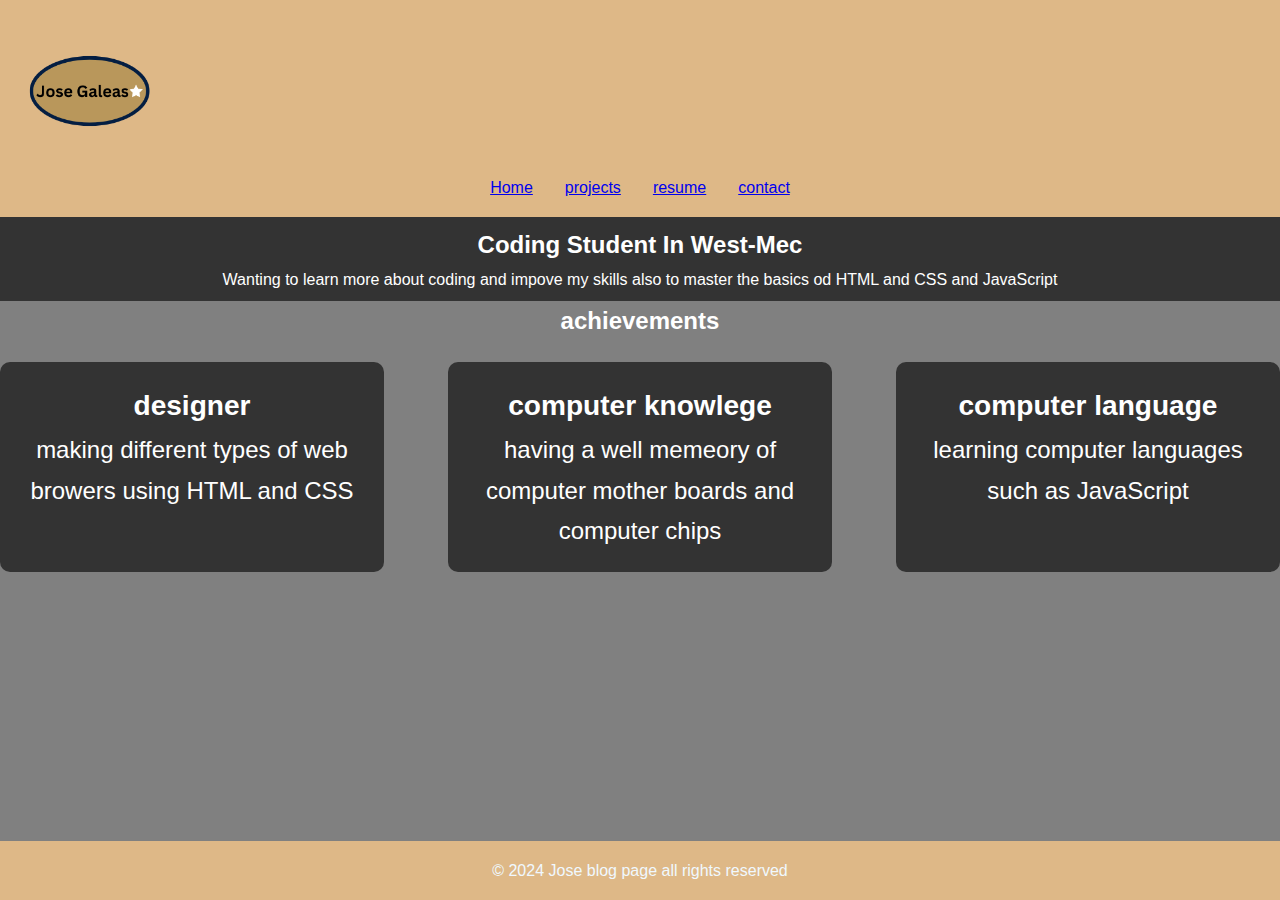
<file: index.html>
<!DOCTYPE html>
<html lang="en">
<head>
    <meta charset="UTF-8">
    <meta name="viewport" content="width=device-width, initial-scale=1.0">
    <title>Document</title>
    <link rel="preconnect" href="https://fonts.googleapis.com">
<link rel="preconnect" href="https://fonts.gstatic.com" crossorigin>
<link href="https://fonts.googleapis.com/css2?family=Roboto+Mono:ital,wght@0,100..700;1,100..700&family=Sedan:ital@0;1&display=swap" rel="stylesheet">

    <link rel="stylesheet" href="homepage.css">
</head>
<body>
        <header>
        <img src="Logo.png" width="150px" height="150px">
        <ul class="nav-links">
            <li><a href="homepage.html">Home</a></li>
            <li><a href="projects.html">projects</a></li>
            <li><a href="resume.html">resume</a></li>
            <li><a href="contact.html">contact</a></li>

        </ul>
    </nav>
</header>
<div class="featured-content">
    <h2>Coding Student In West-Mec</h2>
    <p>Wanting to learn more about coding and impove my skills also to master the basics od HTML and CSS and JavaScript</p>
        </div>
    <section>
    <section class="work-posts">
        <h2>achievements</h2>
   </section>
   <div class="posts-flexbox">
                
    <article class="post">
        <h3>designer</h3>
        <p>making different types of web browers using HTML and CSS</p>
    
    </article>
    <article class="post">
        <h3>computer knowlege </h3>
        <p>having a well memeory of computer mother boards and computer chips   </p>
    
    </article> <article class="post">
        <h3>computer language</h3>
        <p> learning computer languages such as JavaScript 
        

        </p>
    
    </article>
    </div>

<footer>
    <p>&copy 2024 Jose blog page all rights reserved  </p>
</footer>
</body>
</html>
</file>
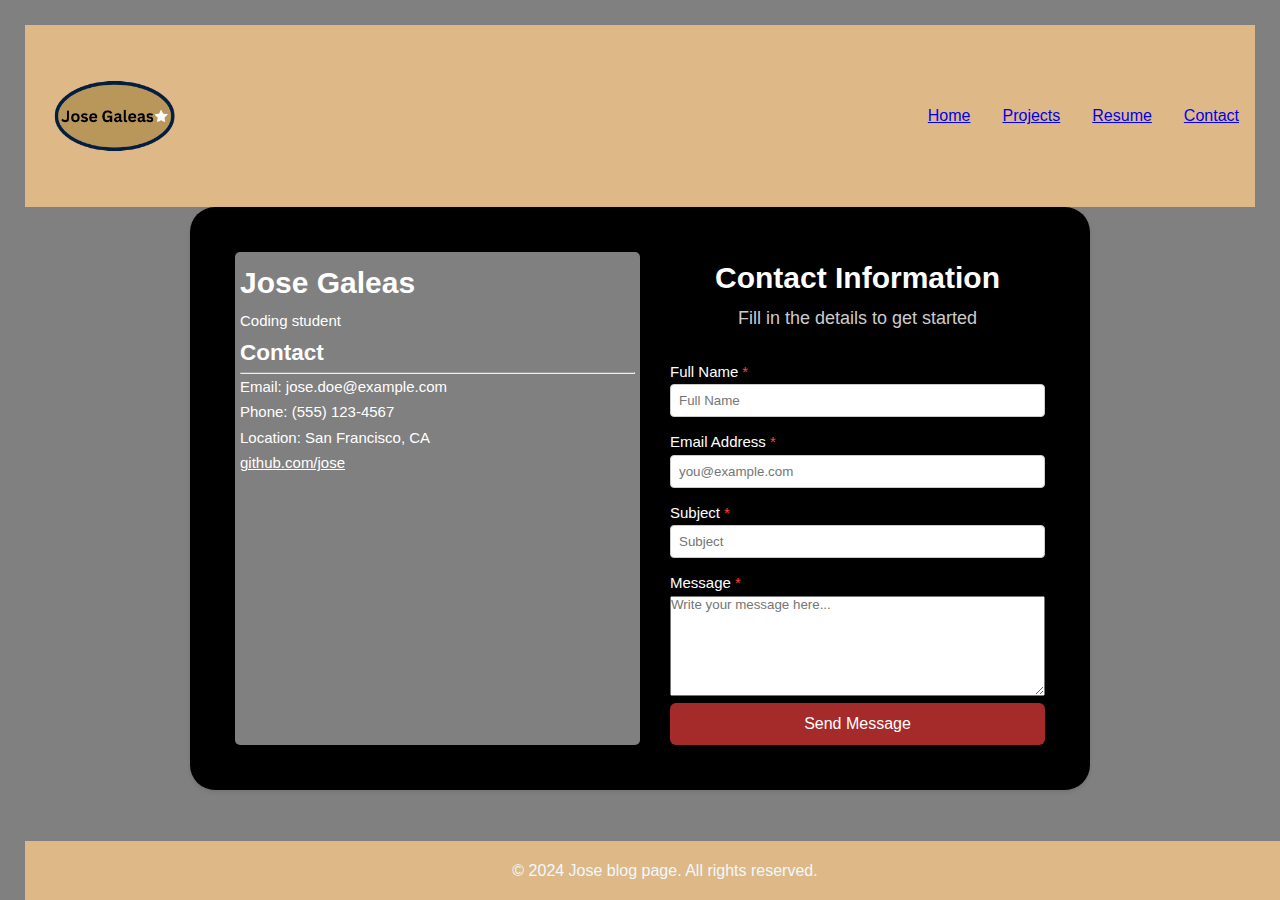
<file: contact.html>
<!DOCTYPE html>
<html lang="en">
<head>
    <meta charset="UTF-8">
    <meta name="viewport" content="width=device-width, initial-scale=1.0">
    <title>Jose Galeas Portfolio</title>
    <link rel="stylesheet" href="homepage.css">
    <style>
        html {
            background-color: grey;
            padding: 25px;
            font-family: Arial, Helvetica, sans-serif;
        }
        .container {
            box-shadow: 0 2px 4px rgba(0, 0, 0, 0.1);
            background-color: black;
            max-width: 900px;
            margin: 0 auto;
            padding: 45px;
            display: grid;
            grid-template-columns: 1fr 1fr;
            border-radius: 25px;
        }
        .left-column {
            font-size: 15px;
            padding: 5px;
            background-color: grey;
            border-radius: 5px;
            box-sizing: border-box;
            color: white;
        }
        .right-column {
            font-size: 15px;
            margin-left: 30px;
        }
        .header {
            text-align: center;
            margin-bottom: 25px;
            color: white;
        }
        .required::after {
            content: "*";
            color: #ff4444;
            margin-left: 4px;
        }
        textarea {
            resize: vertical;
            min-height: 100px;
            width: 100%;
            box-sizing: border-box;
        }
        .checkbox-group {
            margin: 20px 0;
        }
        .checkbox-group input {
            width: auto;
            margin-right: 10px;
        }
        .form-group {
            margin-bottom: 20px;
            width: 100%;
        }
        .label {
            display: block;
            margin-bottom: 8px;
            color: black;
            font-weight: 600;
        }
        input[type="text"], input[type="email"], input[type="subject"] {
            width: 100%;
            padding: 8px;
            margin-bottom: 12px;
            border-radius: 4px;
            border: 1px solid #ccc;
            box-sizing: border-box;
        }
        input:focus,
        select:focus,
        textarea:focus {
            border-color: burlywood;
            outline: none;
        }
        .header1 h1 {
            margin: 0 0 10px 0;
            font-size: 20px;
        }
        .header p {
            color: #ccc;
            margin: 0;
            font-size: 18px;
        }
        button {
            width: 100%;
            padding: 12px;
            background: brown;
            color: white;
            border: none;
            border-radius: 6px;
            font-size: 16px;
            font-weight: 500;
            cursor: pointer;
        }
        @media (max-width: 800px) {
            .container {
                display: block;
                padding: 15px;
            }
            .right-column {
                margin-left: 0;
                margin-top: 30px;
            }
        }
    </style>
</head>
<body>
    <header>
        <nav>
            <img src="Logo.png" width="150" height="150" alt="Logo">
            <ul class="nav-links">
                <li><a href="index.html">Home</a></li>
                <li><a href="projects.html">Projects</a></li>
                <li><a href="resume.html">Resume</a></li>
                <li><a href="contact.html">Contact</a></li>
            </ul>
        </nav>
    </header>
    <div class="container">
        <div class="left-column">
            <h1>Jose Galeas</h1>
            <p>Coding student</p>
            <section>
                <h2>Contact</h2>
                <hr>
                <p>Email: jose.doe@example.com</p>
                <p>Phone: (555) 123-4567</p>
                <p>Location: San Francisco, CA</p>
                <p><a href="https://github.com/jose" style="color: white;">github.com/jose</a></p>
            </section>
        </div>
        <div class="right-column">
            <div class="header">
                <h1>Contact Information</h1>
                <p>Fill in the details to get started</p>
            </div>
            <form>
                <label for="fname" class="required">Full Name</label>
                <input type="text" id="fname" name="fname" placeholder="Full Name" required>
                
                <label for="email" class="required">Email Address</label>
                <input type="email" id="email" name="email" placeholder="you@example.com" required>
                
                <label for="subject" class="required">Subject</label>
                <input type="text" id="subject" name="subject" placeholder="Subject" required>
                
                <label for="message" class="required">Message</label>
                <textarea id="message" name="message" placeholder="Write your message here..." required></textarea>
                
                <button type="submit">Send Message</button>
            </form>
        </div>
    </div>
    <footer>
        <p>&copy; 2024 Jose blog page. All rights reserved.</p>
    </footer>
</body>
</html>
</file>
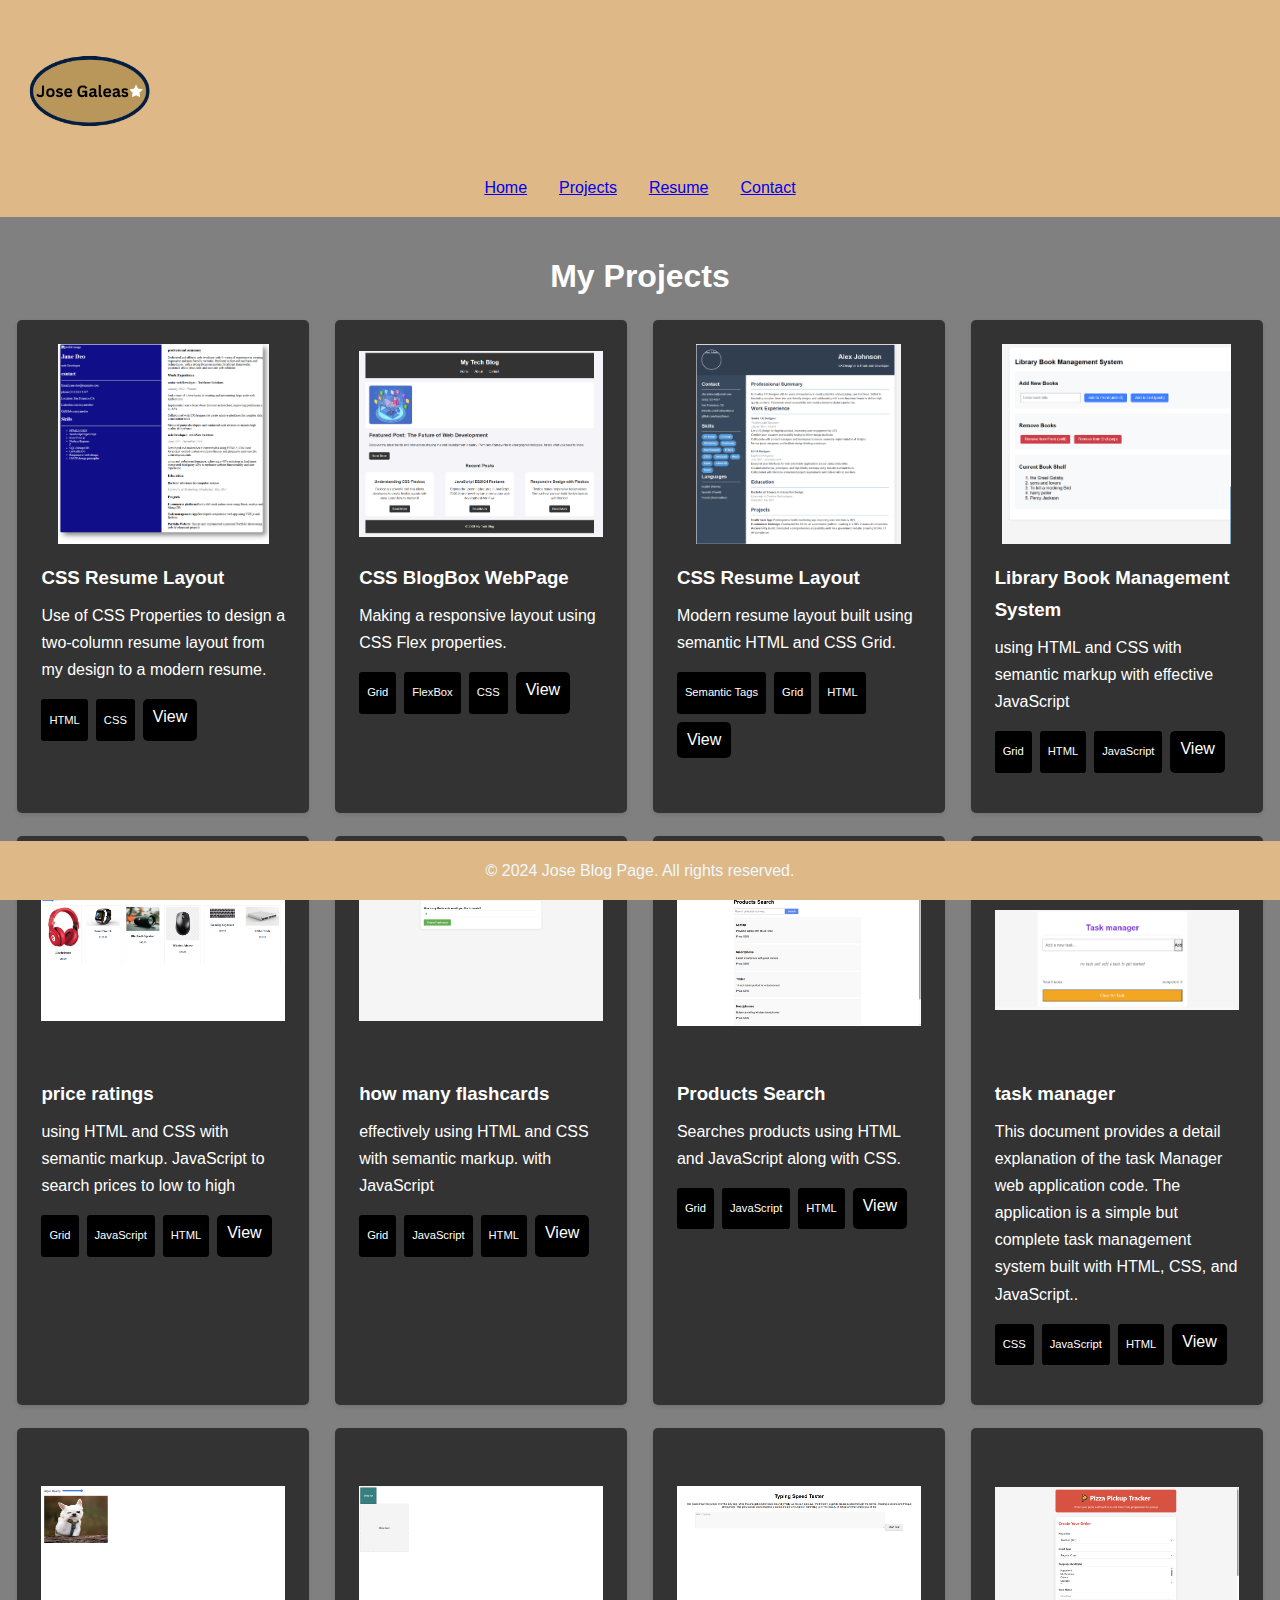
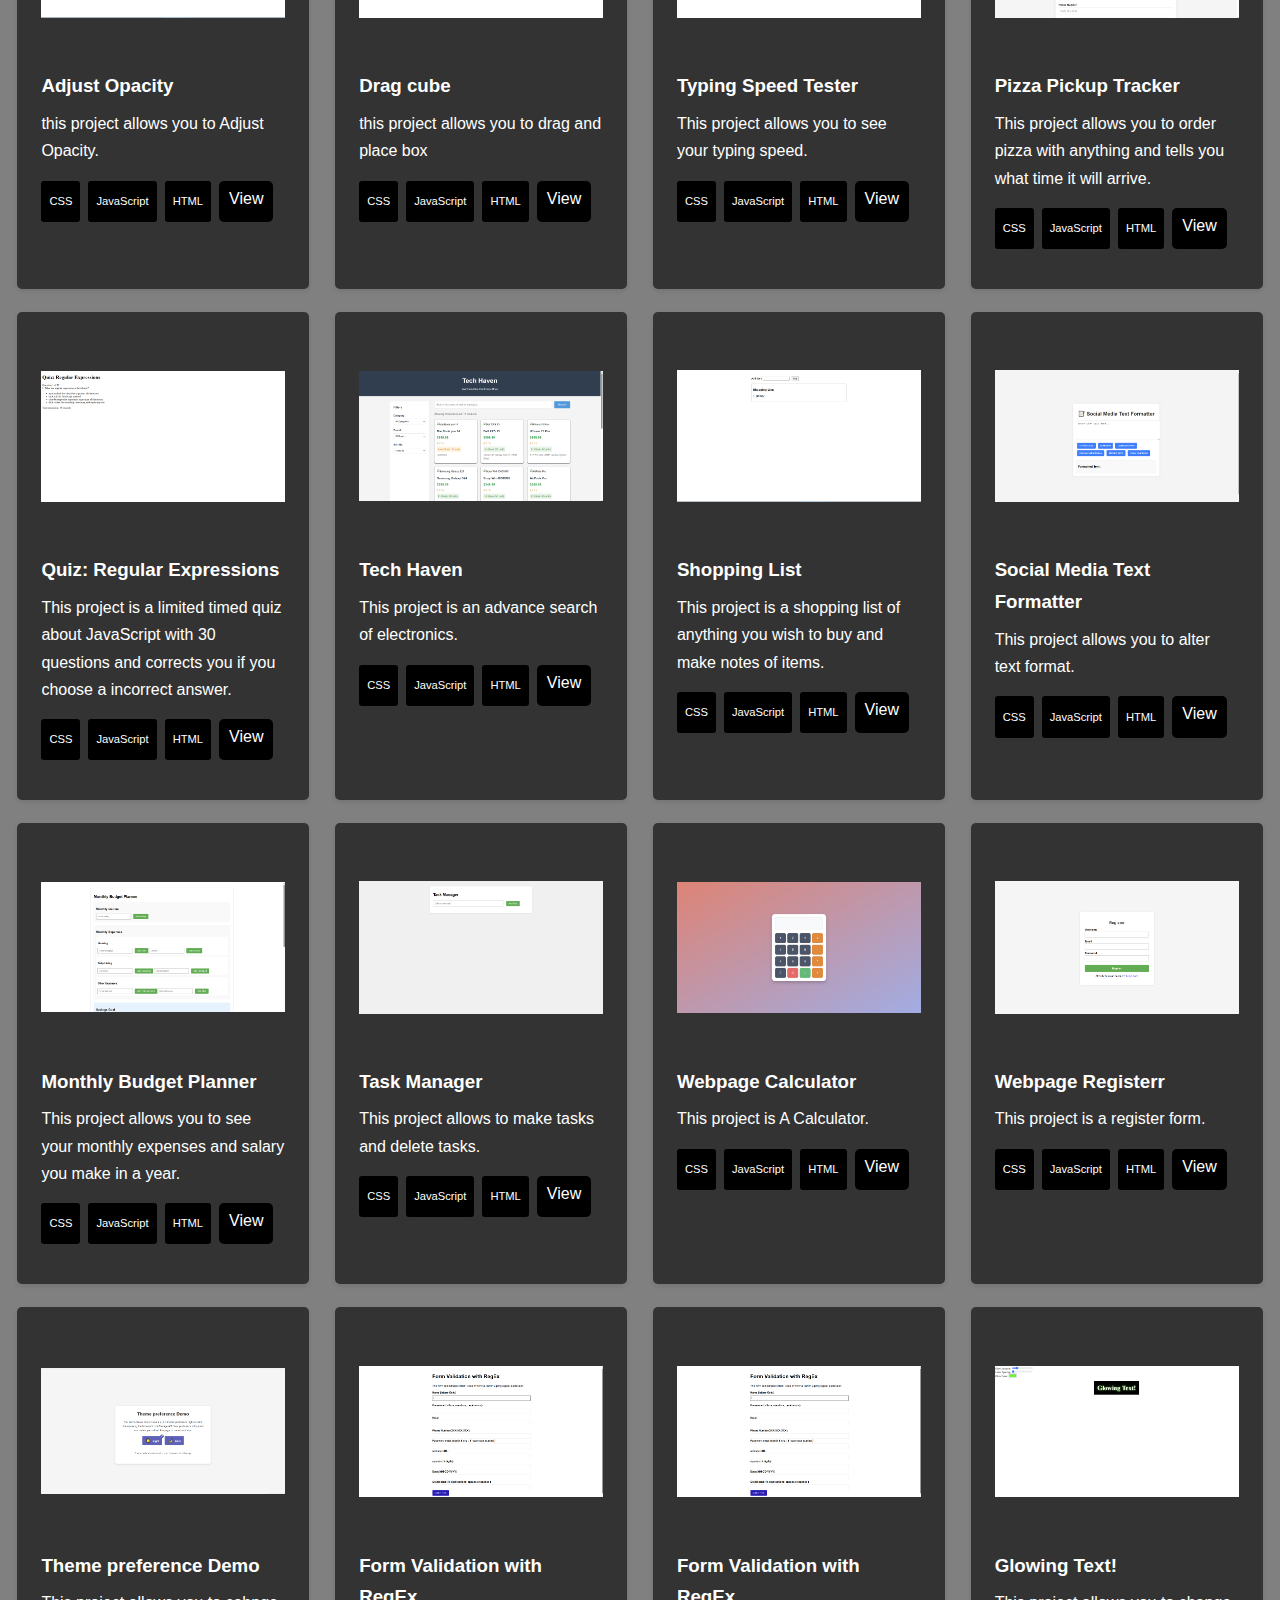
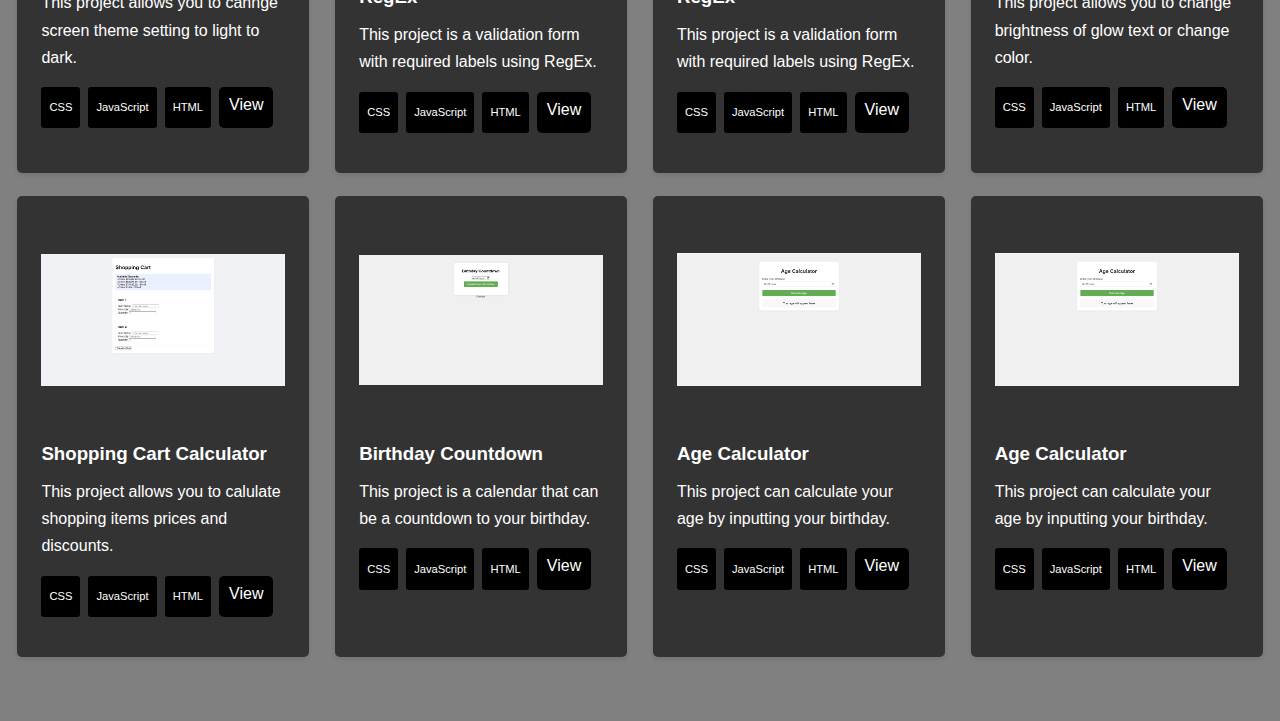
<file: projects.html>
<!DOCTYPE html>
<html lang="en">
<head>
    <meta charset="UTF-8">
    <meta name="viewport" content="width=device-width, initial-scale=1.0">
    <title>Document</title>
    <link rel="preconnect" href="https://fonts.googleapis.com">
    <link rel="preconnect" href="https://fonts.gstatic.com" crossorigin>
    <link href="https://fonts.googleapis.com/css2?family=Roboto+Mono:ital,wght@0,100..700;1,100..700&family=Sedan:ital@0;1&display=swap" rel="stylesheet">

    <link rel="stylesheet" href="homepage.css">
    <style>
        main {
            max-width: 1400px;
            margin: 2rem auto;
            padding: 0 1rem;
            margin-bottom: 4rem;
        }

        main h1 {
            text-align: center;
        }

        .projects {
            display: flex;
            flex-wrap: wrap;
            justify-content: space-around;
            gap: 23px;
            margin-top: 1rem;
        }

        .project {
            max-width: 300px;
            flex-basis: calc(25% - 20px); /* For four items per row */
            background-color: #333; /* Changed to dark gray */
            padding: 1.5rem;
            border-radius: 5px;
            box-shadow: 0 2px 5px rgba(0, 0, 0, 0.1);
            display: flex;
            flex-direction: column;
            gap: 10px;
            align-items: center;
            color: white;
        }

        .img, .body {
            width: 100%;
        }

        .view {
            padding: 10px;
            background-color: black;
            border-radius: 5px;
            color: white;
            line-height: 1;
            text-decoration: none;
        }

        .project img {
            width: 100%;
            height: 200px;
            object-fit: contain;
        }

        .project h3 {
            margin-bottom: 0.5rem;
            display: flex;
            align-items: center;
            gap: 0.5rem;
        }

        .icon {
            width: 24px;
            height: 24px;
            fill: #333;
        }

        .tags {
            display: flex;
            flex-wrap: wrap;
            gap: 0.5rem;
            margin: 1rem 0;
        }

        .tag {
            background-color: black;
            padding: 0.7rem 0.5rem;
            border-radius: 3px;
            font-size: 0.7rem;
            color: white;
        }

        footer {
            background-color: burlywood;
            color: aliceblue;
            text-align: center;
            padding: 1rem;
            position: fixed;
            bottom: 0;
            width: 100%;
        }
    </style>
</head>
<body>
    <header>
        <img src="Logo.png" width="150px" height="150px" alt="Logo">
        <ul class="nav-links">
            <li><a href="homepage.html">Home</a></li>
            <li><a href="projects.html">Projects</a></li>
            <li><a href="resume.html">Resume</a></li>
            <li><a href="contact.html">Contact</a></li>
        </ul>
    </header>

    <main>
        <h1>My Projects</h1>
        <div class="projects">

            <div class="project">
                <div class="img">
                    <img src="two colums resume.png" alt="Resume">
                </div>
                <div class="body">
                    <h3>CSS Resume Layout</h3>
                    <p>Use of CSS Properties to design a two-column resume layout from my design to a modern resume.</p>
                    <div class="tags">
                        <span class="tag">HTML</span>
                        <span class="tag">CSS</span>
                        <a class="view" href="https://jose25-ux.github.io/C-Users-jgalea922-Documents-week-20-day-4/" target="_blank">View</a>
                    </div>
                </div>
            </div>

            <div class="project">
                <div class="img">
                    <img src="Screenshot 2024-12-12 141200.png" alt="FlexBox webpage">
                </div>
                <div class="body">
                    <h3>CSS BlogBox WebPage</h3>
                    <p>Making a responsive layout using CSS Flex properties.</p>
                    <div class="tags">
                        <span class="tag">Grid</span>
                        <span class="tag">FlexBox</span>
                        <span class="tag">CSS</span>
                        <a class="view" href="https://jose25-ux.github.io/C-Users-jgalea922-Documents-week14-Day4/" target="_blank">View</a>
                    </div>
                </div>
            </div>

            <div class="project">
                <div class="img">
                    <img src="Screenshot 2024-12-19 140218.png" alt="Resume">
                </div>
                <div class="body">
                    <h3>CSS Resume Layout</h3>
                    <p>Modern resume layout built using semantic HTML and CSS Grid.</p>
                    <div class="tags">
                        <span class="tag">Semantic Tags</span>
                        <span class="tag">Grid</span>
                        <span class="tag">HTML</span>
                        <a class="view" href="https://jose25-ux.github.io/C-Users-jgalea922-Documents-week-22-home-page/" target="_blank">View</a>
                    </div>
                </div>
            </div>

            <div class="project">
                <div class="img">
                    <img src="libery.png" alt="Library Management System">
                </div>
                <div class="body">
                    <h3>Library Book Management System</h3>
                    <p> using HTML and CSS with semantic markup with effective JavaScript</p>
                    <div class="tags">
                        <span class="tag">Grid</span>
                        <span class="tag">HTML</span>
                        <span class="tag">JavaScript</span>

                        <a class="view" href="https://jose25-ux.github.io/C-Users-jgalea922-Documents-semester-2-week-3-Day-2/" target="_blank">View</a>
                    </div>
                </div>


            </div>


            <div class="project">
                <div class="img">
                    <img src="headphones.png" alt="prices">
                </div>
                <div class="body">
                    <h3>price ratings</h3>
                    <p> using HTML and CSS with semantic markup. JavaScript to search prices to low to high</p>
                    <div class="tags">
                        <span class="tag">Grid</span>
                        <span class="tag">JavaScript</span>

                        <span class="tag">HTML</span>
                        <a class="view" href="https://jose25-ux.github.io/C-Users-jgalea922-Documents-semester-2-week-5-Day-2/" target="_blank">View</a>
                    </div>
                </div>

        </div>


        <div class="project">
            <div class="img">
                <img src="flashcards.png" alt="prices">
            </div>
            <div class="body">
                <h3>how many flashcards</h3>
                <p> effectively using HTML and CSS with semantic markup. with JavaScript</p>
                <div class="tags">
                    <span class="tag">Grid</span>
                    <span class="tag">JavaScript</span>

                    <span class="tag">HTML</span>
                    <a class="view" href="https://jose25-ux.github.io/C-Users-jgalea922-Documents-semester-2-week-13-Day-3/" target="_blank">View</a>
                </div>
            </div>

    </div>



    
    <div class="project">
        <div class="img">
            <img src="product.png" alt="prices">
        </div>
        <div class="body">
            <h3>Products Search</h3>
            <p>Searches products using HTML and JavaScript along with CSS.</p>
            <div class="tags">
                <span class="tag">Grid</span>
                <span class="tag">JavaScript</span>

                <span class="tag">HTML</span>
                <a class="view" href="https://jose25-ux.github.io/C-Users-jgalea922-Documents-semester-2-week-16-Day-2/" target="_blank">View</a>
            </div>
        </div>
       </div>


       
    <div class="project">
        <div class="img">
            <img src="task.png" alt="prices">
        </div>
        <div class="body">
            <h3>task manager</h3>
            <p>This document provides a detail explanation of the task Manager web application code. The application is a simple but complete task management system built with HTML, CSS, and JavaScript..</p>
            <div class="tags">
                <span class="tag">CSS</span>
                <span class="tag">JavaScript</span>

                <span class="tag">HTML</span>
                <a class="view" href=" https://jose25-ux.github.io/C-Users-jgalea922-Documents-semester-2-week-15-Day-6/" target="_blank">View</a>
            </div>
        </div>
       </div>




       <div class="project">
        <div class="img">
            <img src="dog.png" alt="prices">
        </div>
        <div class="body">
            <h3>Adjust Opacity</h3>
            <p>this project allows you to Adjust Opacity.</p>
            <div class="tags">
                <span class="tag">CSS</span>
                <span class="tag">JavaScript</span>

                <span class="tag">HTML</span>
                <a class="view" href=" https://jose25-ux.github.io/C-Users-jgalea922-Documents-semester-2-week-13-Day-6/" target="_blank">View</a>
            </div>
        </div>
       </div>


       <div class="project">
        <div class="img">
            <img src="drag.png" alt="prices">
        </div>
        <div class="body">
            <h3>Drag cube</h3>
            <p>this project allows you to drag and place box</p>
            <div class="tags">
                <span class="tag">CSS</span>
                <span class="tag">JavaScript</span>

                <span class="tag">HTML</span>
                <a class="view" href=" https://jose25-ux.github.io/C-Users-jgalea922-Documents-semester-2-week-13-Day-8/" target="_blank">View</a>
            </div>
        </div>
    </div>


    <div class="project">
        <div class="img">
            <img src="typing.png" alt="prices">
        </div>

    <div class="body">
        <h3>Typing Speed Tester</h3>
        <p>This project allows you to see your typing speed.</p>
        <div class="tags">
            <span class="tag">CSS</span>
            <span class="tag">JavaScript</span>

            <span class="tag">HTML</span>
            <a class="view" href=" https://jose25-ux.github.io/C-Users-jgalea922-Documents-semester-2-week-13-Day-7/" target="_blank">View</a>
        </div>
    </div>
</div>



<div class="project">
    <div class="img">
        <img src="pizza.png" alt="prices">
    </div>


<div class="body">
    <h3> Pizza Pickup Tracker</h3>
    <p>This project allows you to order pizza with anything and tells you what time it will arrive.</p>
    <div class="tags">
        <span class="tag">CSS</span>
        <span class="tag">JavaScript</span>

        <span class="tag">HTML</span>
        <a class="view" href=" https://jose25-ux.github.io/C-Users-jgalea922-Documents-semester-2-week-13-Day-2/" target="_blank">View</a>
    </div>
</div>
</div>





<div class="project">
    <div class="img">
        <img src="quiz.png" alt="prices">
    </div>


<div class="body">
    <h3> Quiz: Regular Expressions</h3>
    <p>This project is a limited timed quiz about JavaScript with 30 questions and corrects you if you choose a incorrect answer.</p>
    <div class="tags">
        <span class="tag">CSS</span>
        <span class="tag">JavaScript</span>

        <span class="tag">HTML</span>
        <a class="view" href="https://jose25-ux.github.io/C-Users-jgalea922-Documents-semester-2-week-13-Day-1/" target="_blank">View</a>
    </div>
</div>
</div>




<div class="project">
    <div class="img">
        <img src="web-search.png" alt="search">
    </div>


<div class="body">
    <h3>Tech Haven</h3>
    <p>This project is an advance search of electronics.</p>
    <div class="tags">
        <span class="tag">CSS</span>
        <span class="tag">JavaScript</span>

        <span class="tag">HTML</span>
        <a class="view" href=" https://jose25-ux.github.io/C-Users-jgalea922-Documents-semester-2-week-5-Day-4/" target="_blank">View</a>
    </div>
</div>
</div>






<div class="project">
    <div class="img">
        <img src="list.png" alt="search">
    </div>


<div class="body">
    <h3>Shopping List</h3>
    <p>This project is a shopping list of anything you wish to buy and make notes of items.</p>
    <div class="tags">
        <span class="tag">CSS</span>
        <span class="tag">JavaScript</span>

        <span class="tag">HTML</span>
        <a class="view" href=" https://jose25-ux.github.io/C-Users-jgalea922-Documents-semester-2-week-5-Day-3/" target="_blank">View</a>
    </div>
</div>
</div>





<div class="project">
    <div class="img">
        <img src="sentance.png" alt="search">
    </div>


<div class="body">
    <h3>Social Media Text Formatter</h3>
    <p>This project allows you to alter text format.</p>
    <div class="tags">
        <span class="tag">CSS</span>
        <span class="tag">JavaScript</span>

        <span class="tag">HTML</span>
        <a class="view" href="https://jose25-ux.github.io/C-Users-jgalea922-Documents-semester-2-week-4-Day-5/" target="_blank">View</a>
    </div>
</div>
</div>




<div class="project">
    <div class="img">
        <img src="buget.png" alt="search">
    </div>


<div class="body">
    <h3>Monthly Budget Planner</h3>
    <p>This project allows you to see your monthly expenses and salary you make in a year.</p>
    <div class="tags">
        <span class="tag">CSS</span>
        <span class="tag">JavaScript</span>

        <span class="tag">HTML</span>
        <a class="view" href=" https://jose25-ux.github.io/C-Users-jgalea922-Documents-semester-2-week-2-Day-3/" target="_blank">View</a>
    </div>
</div>
</div>




<div class="project">
    <div class="img">
        <img src="manager.png" alt="search">
    </div>


<div class="body">
    <h3>Task Manager</h3>
    <p>This project allows to make tasks and delete tasks.</p>
    <div class="tags">
        <span class="tag">CSS</span>
        <span class="tag">JavaScript</span>

        <span class="tag">HTML</span>
        <a class="view" href=" https://jose25-ux.github.io/C-Users-jgalea922-Documents-semester-2-week-3-Day-1/" target="_blank">View</a>
    </div>
</div>
</div>


<div class="project">
    <div class="img">
        <img src="calculator.png" alt="search">
    </div>
<div class="body">
    <h3>Webpage Calculator</h3>
    <p>This project is A Calculator.</p>
    <div class="tags">
        <span class="tag">CSS</span>
        <span class="tag">JavaScript</span>

        <span class="tag">HTML</span>
        <a class="view" href=" https://jose25-ux.github.io/C-Users-jgalea922-Documents-semester-2-week-1-Day-6/" target="_blank">View</a>
    </div>
</div>
</div>






<div class="project">
    <div class="img">
        <img src="register.png" alt="search">
    </div>
<div class="body">
    <h3>Webpage Registerr</h3>
    <p>This project is a register form.</p>
    <div class="tags">
        <span class="tag">CSS</span>
        <span class="tag">JavaScript</span>

        <span class="tag">HTML</span>
        <a class="view" href=" https://jose25-ux.github.io/C-Users-jgalea922-Documents-semester-2-week-16-Day-1/" target="_blank">View</a>
    </div>
</div>
</div>

<div class="project">
    <div class="img">
        <img src="theme.png" alt="search">
    </div>
<div class="body">
    <h3>Theme preference Demo </h3>
    <p>This project allows you to cahnge screen theme setting to light to dark.</p>
    <div class="tags">
        <span class="tag">CSS</span>
        <span class="tag">JavaScript</span>

        <span class="tag">HTML</span>
        <a class="view" href="https://jose25-ux.github.io/C-Users-jgalea922-Documents-semester-2-week-16-Day-6/" target="_blank">View</a>
    </div>
</div>
</div>




<div class="project">
    <div class="img">
        <img src="rex.png" alt="fill">
    </div>
<div class="body">
    <h3>Form Validation with RegEx</h3>
    <p>This project is a validation form with required labels using RegEx.</p>
    <div class="tags">
        <span class="tag">CSS</span>
        <span class="tag">JavaScript</span>

        <span class="tag">HTML</span>
        <a class="view" href=" https://jose25-ux.github.io/C-Users-jgalea922-Documents-semester-2-week-12-Day-1/" target="_blank">View</a>
    </div>
</div>
</div>





<div class="project">
    <div class="img">
        <img src="rex.png" alt="fill">
    </div>
<div class="body">
    <h3>Form Validation with RegEx</h3>
    <p>This project is a validation form with required labels using RegEx.</p>
    <div class="tags">
        <span class="tag">CSS</span>
        <span class="tag">JavaScript</span>

        <span class="tag">HTML</span>
        <a class="view" href=" https://jose25-ux.github.io/C-Users-jgalea922-Documents-semester-2-week-12-Day-1/" target="_blank">View</a>
    </div>
</div>
</div>





<div class="project">
    <div class="img">
        <img src="glow.png" alt="bright">
    </div>
<div class="body">
    <h3>Glowing Text!</h3>
    <p>This project allows you to change brightness of glow text or change color.</p>
    <div class="tags">
        <span class="tag">CSS</span>
        <span class="tag">JavaScript</span>

        <span class="tag">HTML</span>
        <a class="view" href=" https://jose25-ux.github.io/C-Users-jgalea922-Documents-semester-2-week-10-Day-4/" target="_blank">View</a>
    </div>
</div>
</div>

<div class="project">
    <div class="img">
        <img src="cart.png" alt="bright">
    </div>
<div class="body">
    <h3>Shopping Cart Calculator</h3>
    <p>This project allows you to calulate shopping items prices and discounts.</p>
    <div class="tags">
        <span class="tag">CSS</span>
        <span class="tag">JavaScript</span>

        <span class="tag">HTML</span>
        <a class="view" href=" https://jose25-ux.github.io/C-Users-jgalea922-Documents-semester-2-week-7-Day-3/" target="_blank">View</a>
    </div>
</div>
</div>




<div class="project">
    <div class="img">
        <img src="birth.png" alt="bright">
    </div>
<div class="body">
    <h3>Birthday Countdown</h3>
    <p>This project is a calendar that can be a countdown to your birthday.</p>
    <div class="tags">
        <span class="tag">CSS</span>
        <span class="tag">JavaScript</span>

        <span class="tag">HTML</span>
        <a class="view" href=" https://jose25-ux.github.io/C-Users-jgalea922-Documents-semester-2-week-6-Day-3/" target="_blank">View</a>
    </div>
</div>
</div>





<div class="project">
    <div class="img">
        <img src="age.png" alt="bright">
    </div>
<div class="body">
    <h3>Age Calculator</h3>
    <p>This project can calculate your age by inputting your birthday.</p>
    <div class="tags">
        <span class="tag">CSS</span>
        <span class="tag">JavaScript</span>

        <span class="tag">HTML</span>
        <a class="view" href=" https://jose25-ux.github.io/C-Users-jgalea922-Documents-semester-2-week-6-Day-2/" target="_blank">View</a>
    </div>
</div>
</div>


<div class="project">
    <div class="img">
        <img src="age.png" alt="bright">
    </div>
<div class="body">
    <h3>Age Calculator</h3>
    <p>This project can calculate your age by inputting your birthday.</p>
    <div class="tags">
        <span class="tag">CSS</span>
        <span class="tag">JavaScript</span>

        <span class="tag">HTML</span>
        <a class="view" href=" https://jose25-ux.github.io/C-Users-jgalea922-Documents-semester-2-week-6-Day-2/" target="_blank">View</a>
    </div>
</div>
</div>



    </main>

    <footer>
        <p>&copy; 2024 Jose Blog Page. All rights reserved.</p>
    </footer>
</body>
</html>
</file>
<file: homepage.css>
* {
    margin: 0;
    padding: 0;
    box-sizing: border-box;
    font-family: Arial, Helvetica, sans-serif;
}
body {
    background-color: grey;
    line-height: 1.7;
    color: #fff;
}
header {
    background-color: burlywood;
    color: white;
    padding: 1rem;
}
nav {
    display: flex;
    justify-content: space-between;
    align-items: center;
    max-width: 1200px;
    margin: 0 auto;
}
.work-posts h2 {
    text-align: center;
    margin-bottom: 20px;
    font-size: 24px;
}
.logo {
    font-weight: bold;
}
.featured-content {
    text-align: center;
    padding: 8px;
    background-color: #333;
    color: #fff;
}
.post {
    background-color: #333;
    padding: 20px;
    border-radius: 10px;
    width: 30%;
    text-align: center;
    margin-bottom: 20px;
    font-size: 24px;
}
.posts-flexbox {
    display: flex;
    flex-wrap: wrap;
    gap: 20px;
    justify-content: space-between;
}
.nav-links {
    list-style: none;
    display: flex;
    gap: 2rem;
    justify-content: center;
}
li a:hover {
    color: palegreen;
}
footer {
    background-color: burlywood;
    color: aliceblue;
    text-align: center;
    padding: 1rem;
    position: fixed;
    bottom: 0;
    width: 100%;
}
.hero {
    height: 100vh;
    background-image: url('./Road.jpeg');
    background-position: center;
    background-repeat: no-repeat;
    background-size: cover;
}
</file>
